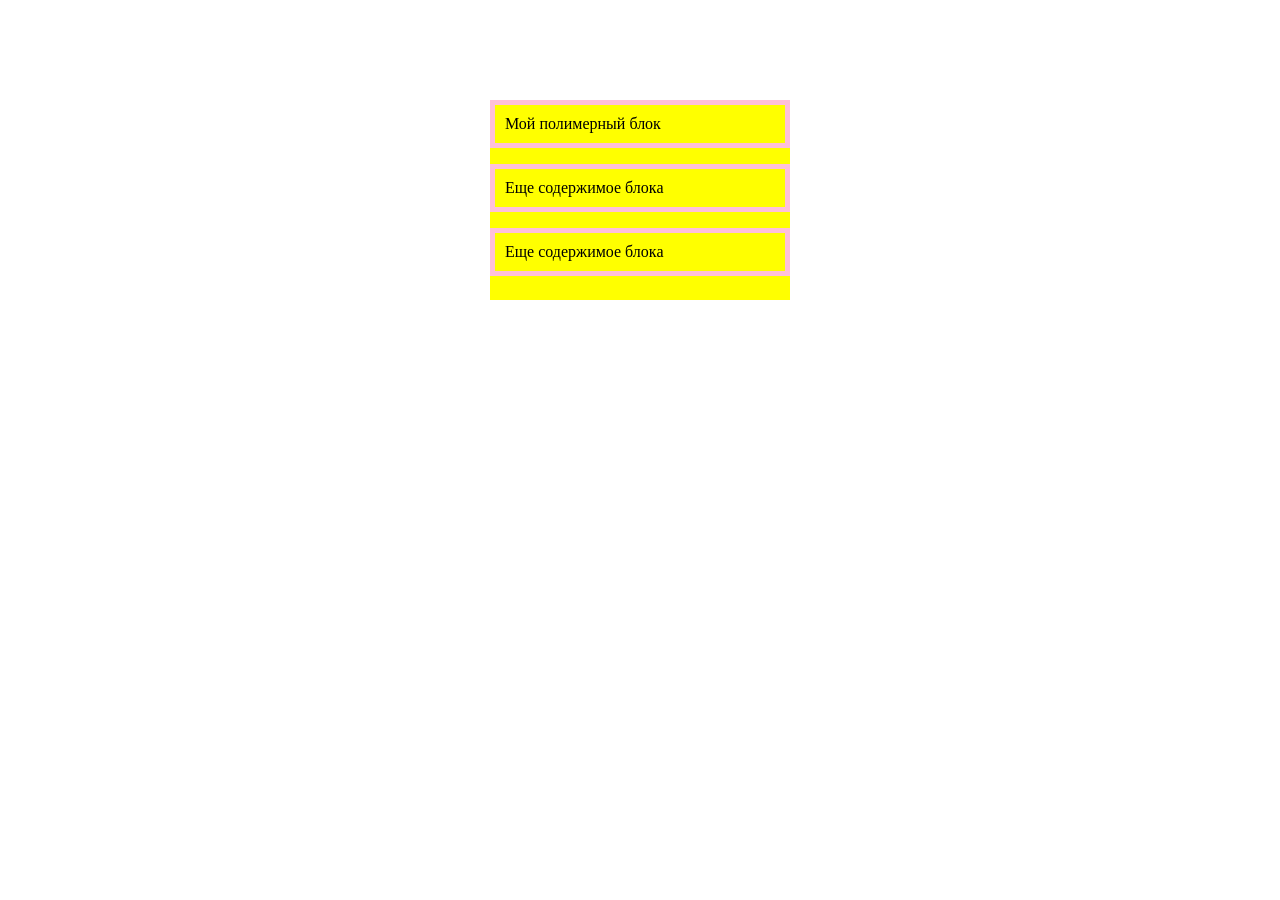
<file: my-project/index.html>
<!doctype html>
<html>
<head>
    <meta charset="UTF-8">
    <title>Document</title>
    <script src="bower_components/webcomponentsjs/webcomponents-lite.min.js"></script>
    <link rel="import" href="element/element.html">
</head>
<body>
    <my-element>Мой полимерный блок</my-element>
</body>
</html>
</file>
